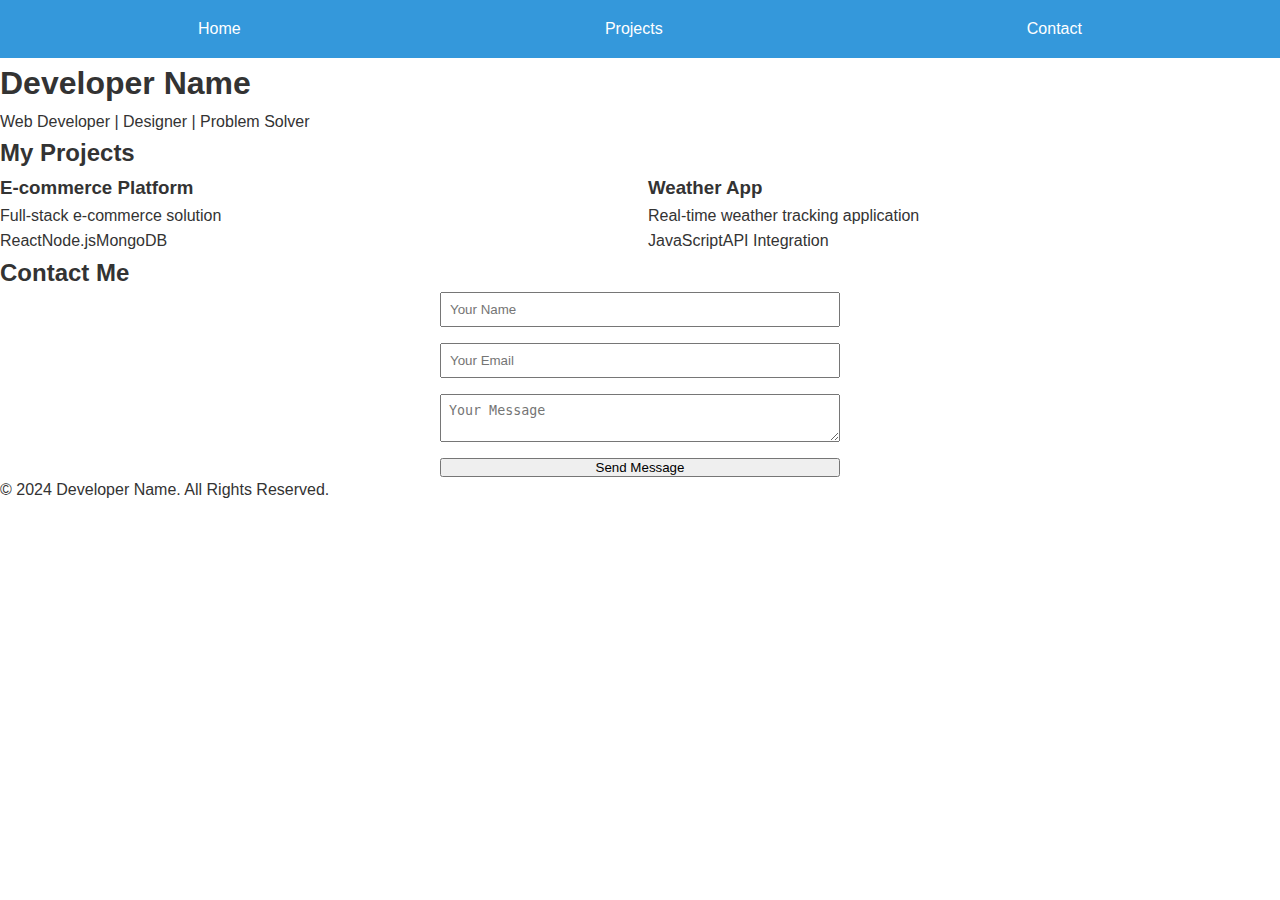
<file: portfolio/index.html>
<!DOCTYPE html>
<html lang="en">
<head>
    <meta charset="UTF-8">
    <title>Developer Portfolio</title>
    <link rel="stylesheet" href="styles.css">
    <script src="script.js" defer></script>
</head>
<body>
    <header>
        <nav>
            <ul>
                <li><a href="#home">Home</a></li>
                <li><a href="#projects">Projects</a></li>
                <li><a href="#contact">Contact</a></li>
            </ul>
        </nav>
    </header>

    <main>
        <section id="home">
            <h1>Developer Name</h1>
            <p>Web Developer | Designer | Problem Solver</p>
        </section>

        <section id="projects">
            <h2>My Projects</h2>
            <div class="project-container">
                <!-- Project cards will be dynamically added here -->
            </div>
        </section>

        <section id="contact">
            <h2>Contact Me</h2>
            <form id="contact-form">
                <input type="text" name="name" placeholder="Your Name" required>
                <input type="email" name="email" placeholder="Your Email" required>
                <textarea name="message" placeholder="Your Message" required></textarea>
                <button type="submit">Send Message</button>
            </form>
        </section>
    </main>

    <footer>
        <p>&copy; 2024 Developer Name. All Rights Reserved.</p>
    </footer>
</body>
</html>
</file>
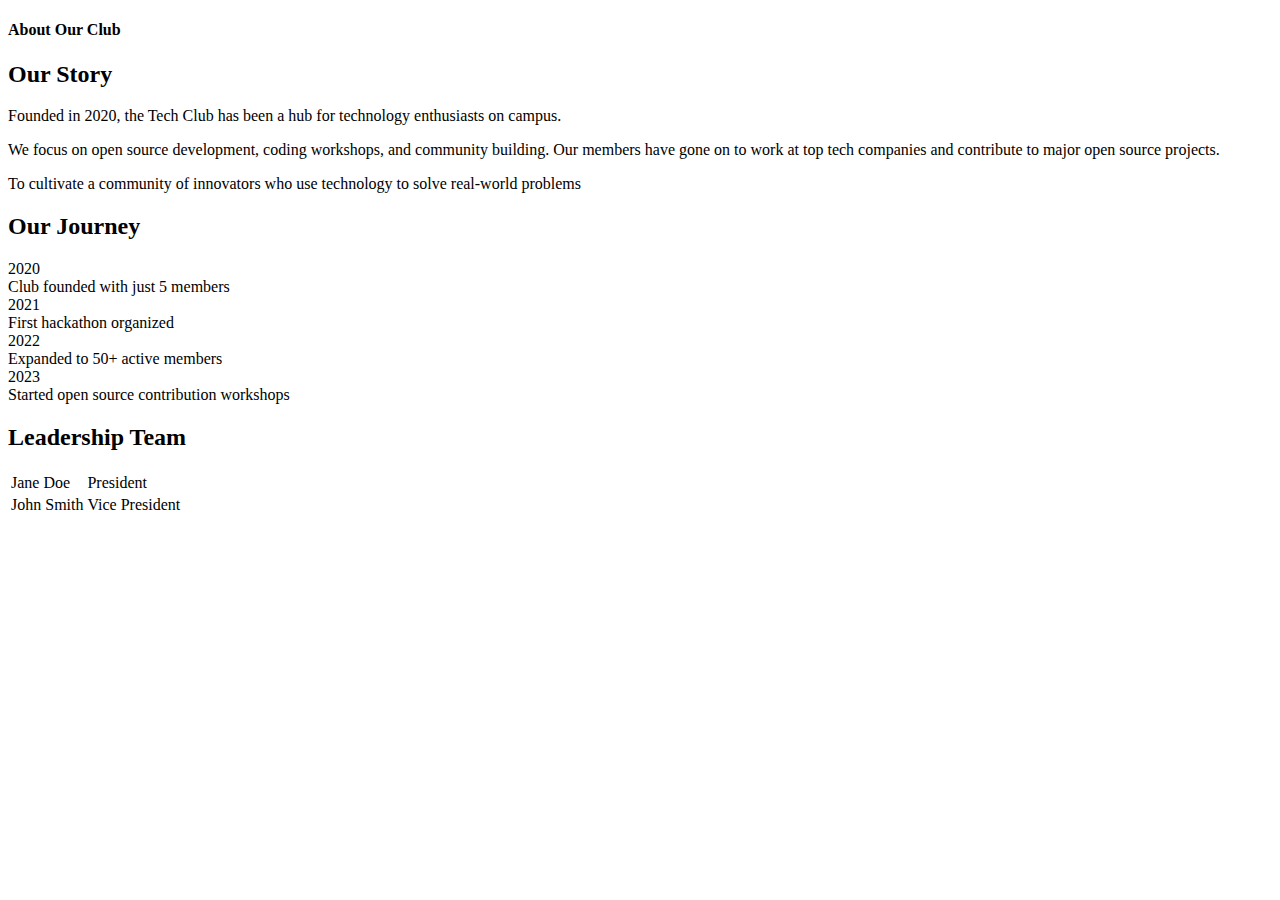
<file: about.html>
<!DOCTYPE html>
<html>
<head>
    <title>About Us</title>
    <!-- Missing stylesheet links -->
</head>
<body>
    <header>
        <!-- Navigation menu completely missing -->
    </header>

    <div class="about-section">
        <!-- Improper nesting of headings (h4 before h2) -->
        <h4>About Our Club</h4>
        <h2>Our Story</h2>
        <p>Founded in 2020, the Tech Club has been a hub for technology enthusiasts on campus.</p>
        <!-- Text not structured in paragraphs properly -->
        <p>We focus on open source development, coding workshops, and community building. Our members have gone on to work at top tech companies and contribute to major open source projects.</p>
    </div>

    <div class="mission">
        <!-- Missing heading -->
        <p>To cultivate a community of innovators who use technology to solve real-world problems</p>
    </div>

    <div class="timeline">
        <!-- No semantic HTML for timeline, just divs -->
        <h2>Our Journey</h2>
        <div>
            <div>2020</div>
            <div>Club founded with just 5 members</div>
        </div>
        <div>
            <div>2021</div>
            <div>First hackathon organized</div>
        </div>
        <div>
            <div>2022</div>
            <div>Expanded to 50+ active members</div>
        </div>
        <div>
            <div>2023</div>
            <div>Started open source contribution workshops</div>
        </div>
        <!-- Missing current year -->
    </div>

    <!-- Team section has problematic table structure -->
    <div class="team-preview">
        <h2>Leadership Team</h2>
        <table>
            <tr>
                <td>Jane Doe</td>
                <td>President</td>
            </tr>
            <tr>
                <td>John Smith</td>
                <td>Vice President</td>
            </tr>
            <!-- Missing table headers -->
            <!-- No proper semantic structure -->
        </table>
        <!-- Missing link to full team page -->
    </div>

    <footer>
        <!-- Empty footer -->
    </footer>
</body>
</html>
</file>
<file: portfolio/styles.css>
:root {
    --primary-color: #3498db;
    --secondary-color: #2ecc71;
    --text-color: #333;
}

* {
    margin: 0;
    padding: 0;
    box-sizing: border-box;
}

body {
    font-family: Arial, sans-serif;
    line-height: 1.6;
    color: var(--text-color);
}

nav ul {
    display: flex;
    justify-content: space-around;
    list-style: none;
    padding: 1rem;
    background-color: var(--primary-color);
}

nav ul li a {
    text-decoration: none;
    color: white;
    transition: color 0.3s ease;
}

.project-container {
    display: grid;
    grid-template-columns: repeat(auto-fit, minmax(250px, 1fr));
    gap: 1rem;
}

#contact-form {
    display: flex;
    flex-direction: column;
    max-width: 400px;
    margin: 0 auto;
}

#contact-form input,
#contact-form textarea {
    margin-bottom: 1rem;
    padding: 0.5rem;
}

/* Placeholder for responsive design and accessibility improvements */
@media screen and (max-width: 768px) {
    /* Mobile adjustments */
}
</file>
